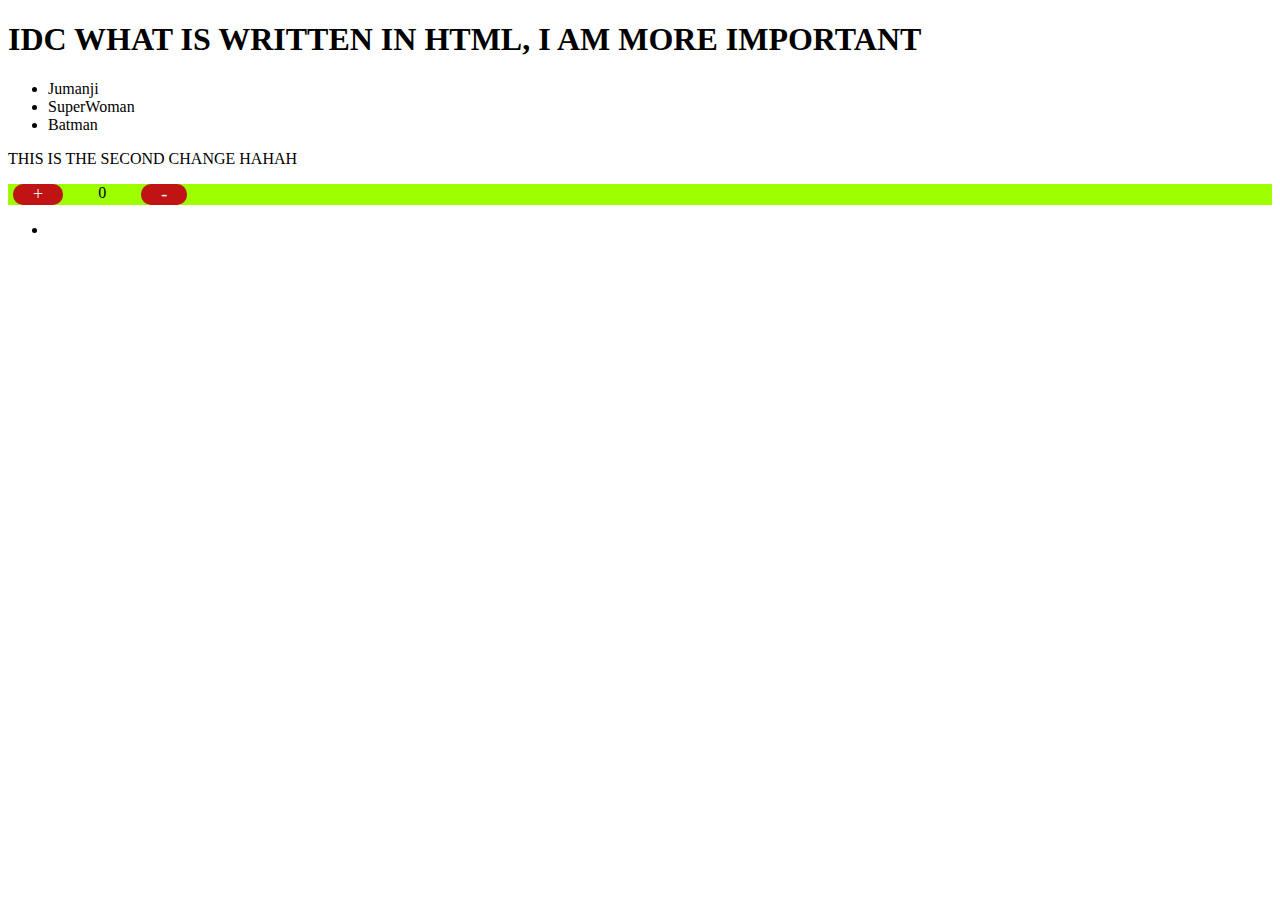
<file: index.html>
<!DOCTYPE html>
<html>
    <head>
        <title>js6</title>
        <meta charset="UTF-8">
        <link rel="stylesheet" href="css6.css">
    </head>
    <body>
        <h1 id="helu">hello world</h1>
        
        <ul>
            <li>first element</li>
            <li>second element</li>
            <li>third element</li>
        </ul>
        <p id="pp"> this is a paragraph </p>
        <div id="counter">
        <button id="increment">+</button> 
        <div id="numero">  0  </div>
        <button id="decrement">-</button>
        </div>
        <ul id="unorder_list">
            <li></li>
        </ul>
        <script src="script6.js"></script> <!--SCRPIT SHOULD BE AT EH VERY END OF THE BODY-->
        
    </body>
</html>
</file>
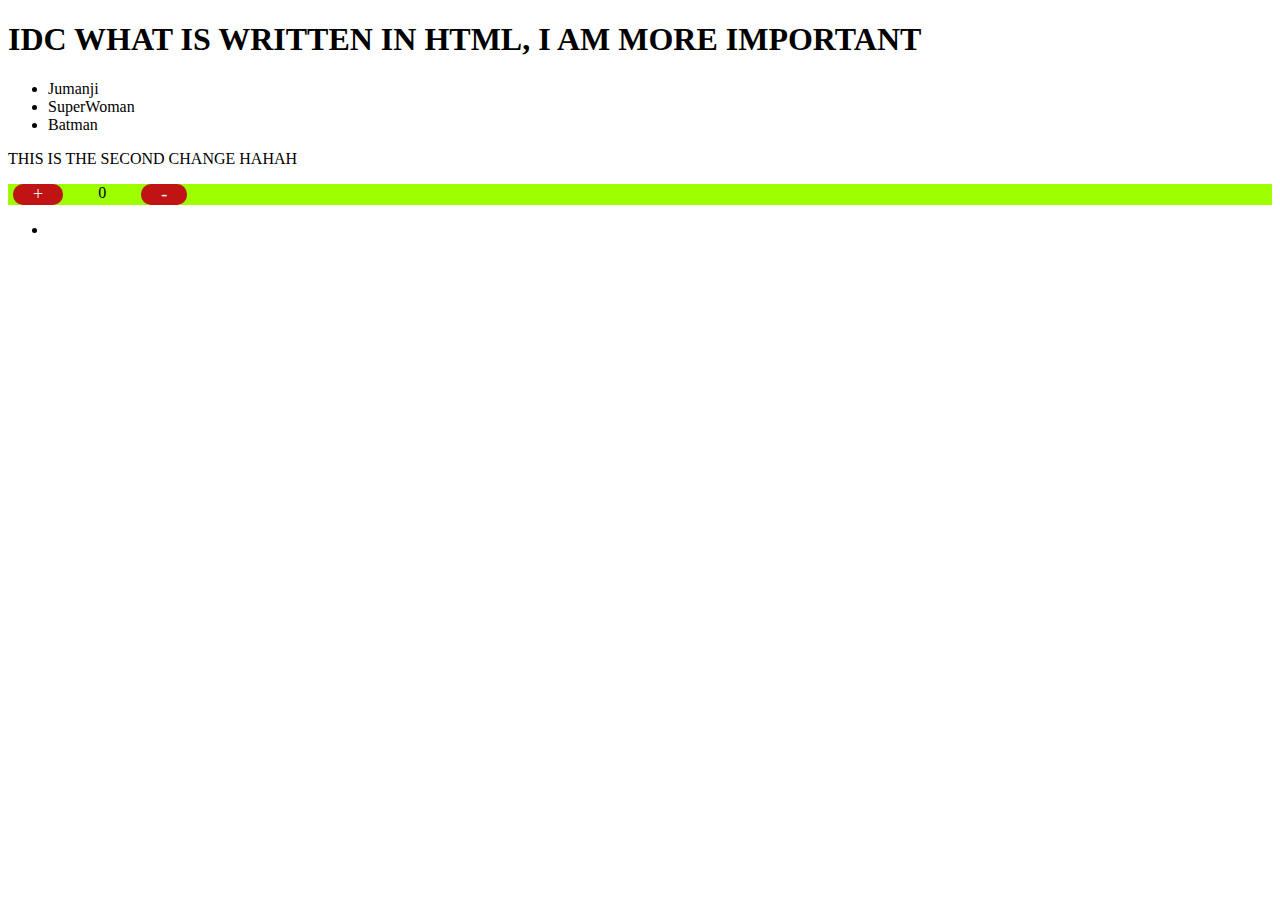
<file: html6.html>
<!DOCTYPE html>
<html>
    <head>
        <title>js6</title>
        <meta charset="UTF-8">
        <link rel="stylesheet" href="css6.css">
    </head>
    <body>
        <h1 id="helu">hello world</h1>
        
        <ul>
            <li>first element</li>
            <li>second element</li>
            <li>third element</li>
        </ul>
        <p id="pp"> this is a paragraph </p>
        <div id="counter">
        <button id="increment">+</button> 
        <div id="numero">  0  </div>
        <button id="decrement">-</button>
        </div>
        <ul id="unorder_list">
            <li></li>
        </ul>
        <script src="script6.js"></script> <!--SCRPIT SHOULD BE AT EH VERY END OF THE BODY-->
        
    </body>
</html>
</file>
<file: css6.css>
#counter{
    display: flex;
    flex-direction: row;
    background-color: rgb(157, 255, 0);
}
#numero{
    
    font-size: 18;
    font-family:cursive;
    margin: 0px 10px;
    position: relative;
    left: 20px;
}
#increment, #decrement{
    position: relative;
    left:0px;
    transition: background-colour 0.3s, transform 0.3s;
    font-size: 18px;
    color: aliceblue; 
    font-family:cursive;
    margin: 0px 5px;
    padding: 0px 20px;
    border-radius: 10px;
    border-style: none;
    background-color: rgb(192, 20, 20);
}
#decrement{
    left: 40px;
}
#increment:hover, #decrement:hover{
    background-color: #840909; /* Darker red on hover */
    transform: scale(1.1); /* Scale up the button */
}

.yellow{
    background-color: yellow;
}

.red{
    background-color: #840909;
}
.size1{
    font-size: 20px;
}

.blue{
    background-color: aquamarine;
}
</file>
